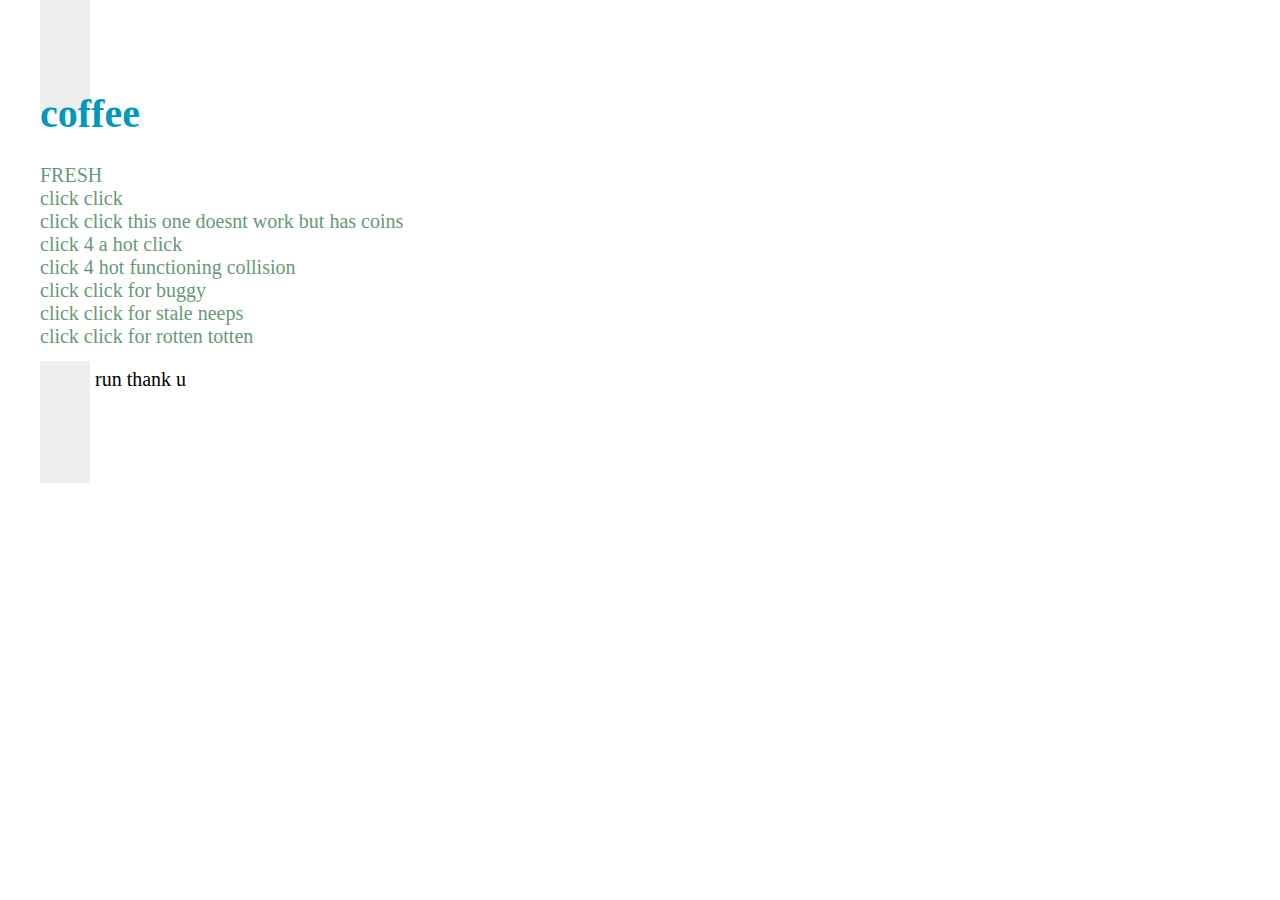
<file: index.html>
<!DOCTYPE html>

<html>

  <head>
    
   <style>
     
body {
      margin-left: 40px;
      margin-top: 40px;
      font-family: georgia;
      font-size: 20px;
      font-style: normal;
     }
     
h1 {  color: #0099BB;
     font-family: georgia;
     text-transform: lowercase;
     }
     
a:link {
    font-style: normal;
    color: #669977;
    text-decoration: none;
}

a:visited {
    color: #99DDCC;
    text-decoration: line-through;
}

a:hover {
    color: #CCDDDD;
    text-decoration: line-through;
    letter-spacing: 2px;
    text-transform: uppercase;
    font-size: 23px;
}

a:active {
    color: #99AABB;
     text-decoration: none;
}

box {
  width: auto;
  height: auto;
  background-color: #EEEEEE;
  padding: 50px;
  border-left: 6px solid 3666677;
     }
     
    </style>
    
  <title> :^) </title>
  </head>
  
  <body>
  
  <box>
  <h1> coffee </h1>
  
    <p> 
      <a href = "fresh-baby/"> FRESH </a> </br>
      <a href = "game.html"> click click </a> </br>
      <a href = "game2.html"> click click this one doesnt work but has coins </a> </br>
      <a href = "camtest/"> click 4 a hot click </a> </br>
      <a href = "collisionworks/"> click 4 hot functioning collision </a> </br>
      <a href = "vbuggy/"> click click for buggy </a> </br>
      <a href = "stale-baby/"> click click for stale neeps </a> </br>
      <a href = "rot-baby/"> click click for rotten totten </a> </br>
    </p>

  
    <p> please run thank u</p>
    
    </box>
  

  </body>
  
</html>
</file>
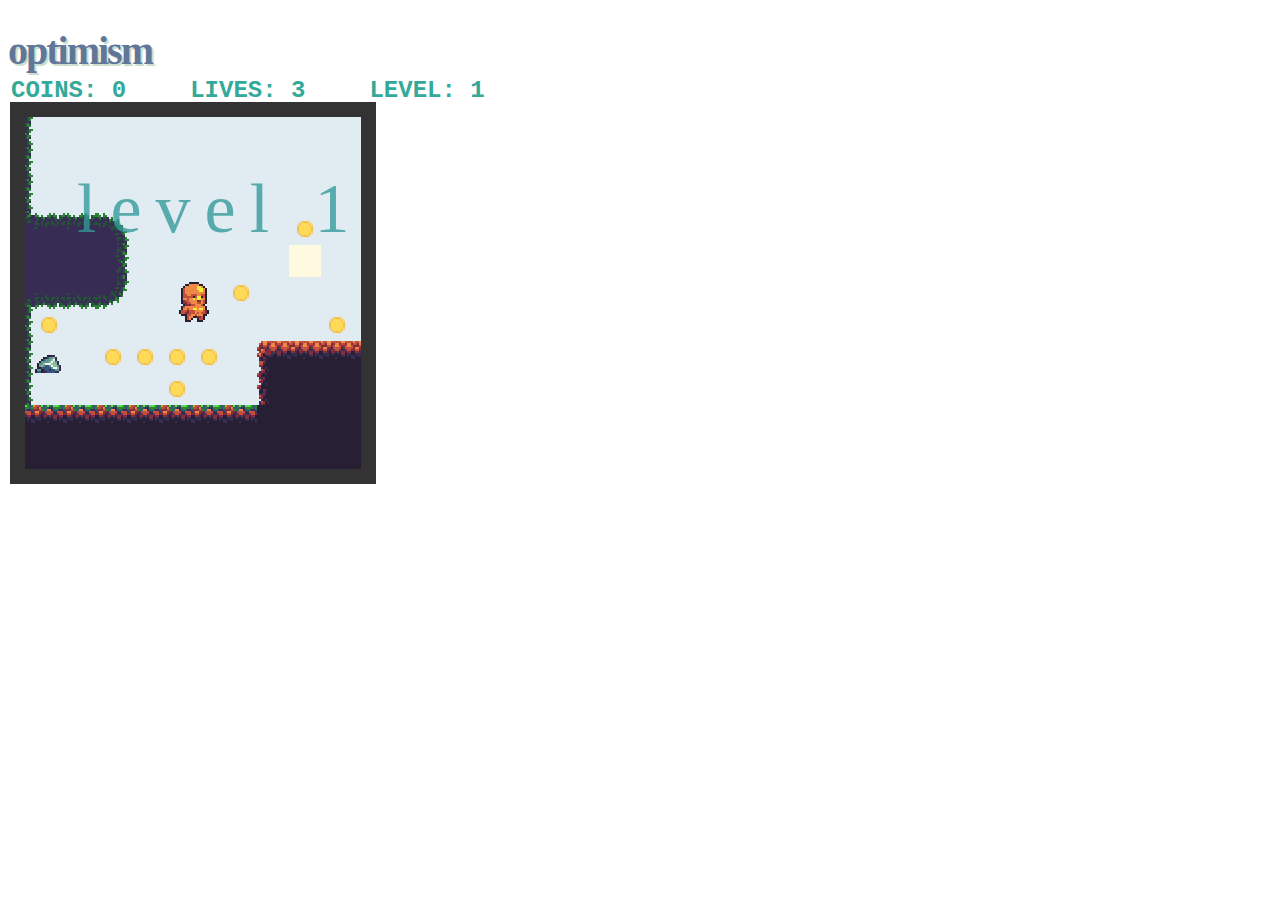
<file: camtest/index.html>
<!DOCTYPE html>

<html>

	<head>
  
  		<link href = "lolidk.css" rel = "stylesheet" type = "text/css">
  
		<title> sadness </title>
	</head>
  
	<body>


		<h1> optimism</h1>	
		<table style="width:480">
  
         <tr>

    <td> <h2> <div id="insert"></div> </h2></td>
    <td> <h2> <div id="lives" style = "margin-left: 60px;"></div> </h2> </td>
    <td> <h2> <div id="level" style = "margin-left: 60px;"></div> </h2> </td>
		 
    
        </tr>
  
      </table>

		<canvas></canvas>


            	<script src = "collision.js" type = "text/javascript"></script>
                <script src = "player.js" type = "text/javascript"></script>
		<script src = "camera.js" type = "text/javascript"></script>
		<script src = "game.js" type = "text/javascript"></script>




  
	</body>
  
</html>
</file>
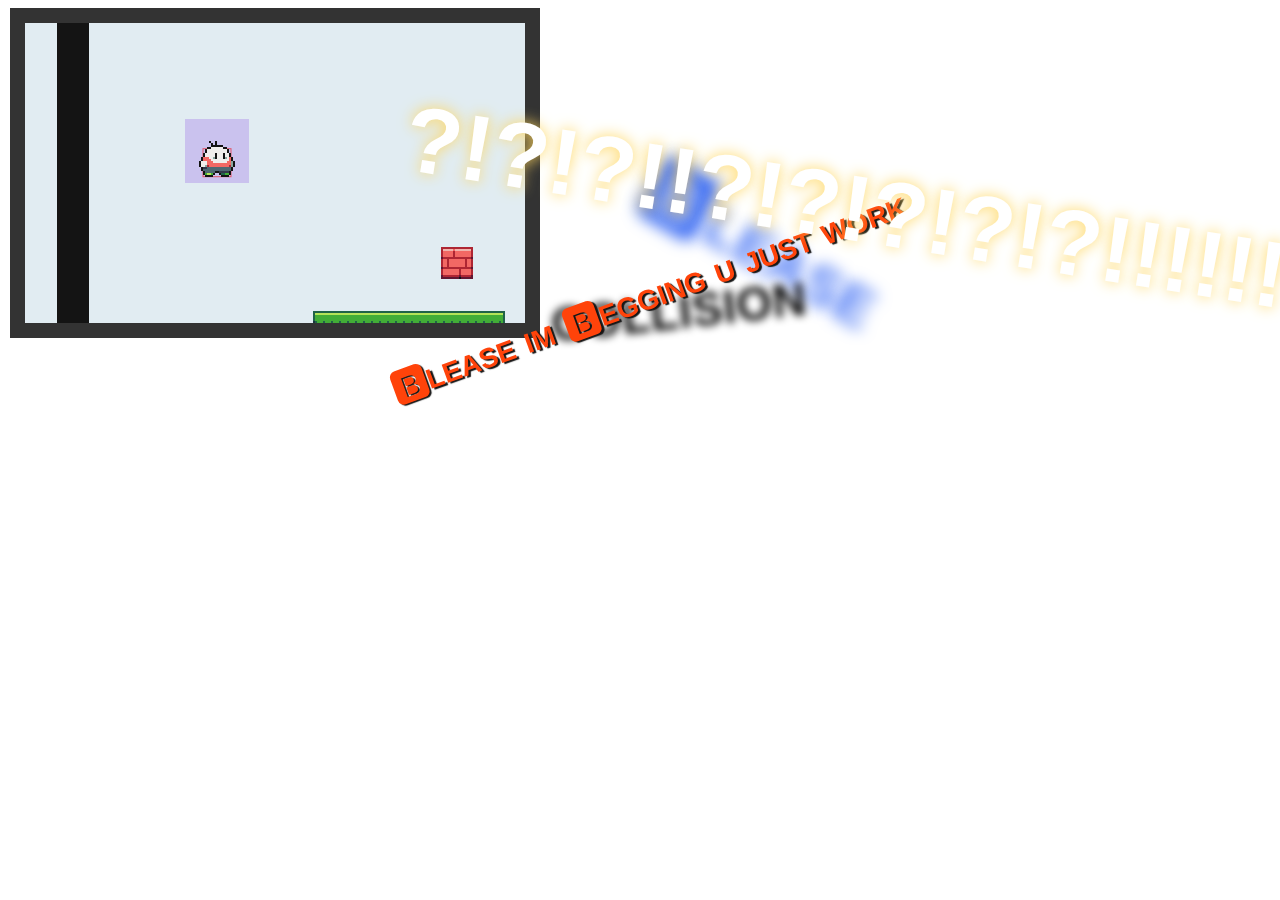
<file: collisionworks/index.html>
<!DOCTYPE html>

<html>

	<head>
  
  		<link href = "lolidk.css" rel = "stylesheet" type = "text/css">
  
		<title> local </title>
	</head>
  
	<body>

  		
  		<h2> 🅱lease </h2>
		<h3> collision </h3>
		<h1> 🅱lease im 🅱egging u just work</h1>
		<h4> ?!?!?!!?!?!?!?!?!!!!!! </h4>



		<canvas></canvas>

    
    	<script src = "player.js" type = "text/javascript"></script>
    	<script src = "collision.js" type = "text/javascript"></script>
		<script src = "camera.js" type = "text/javascript"></script>
		<script src = "game.js" type = "text/javascript"></script>

  
	</body>
  
</html>
</file>
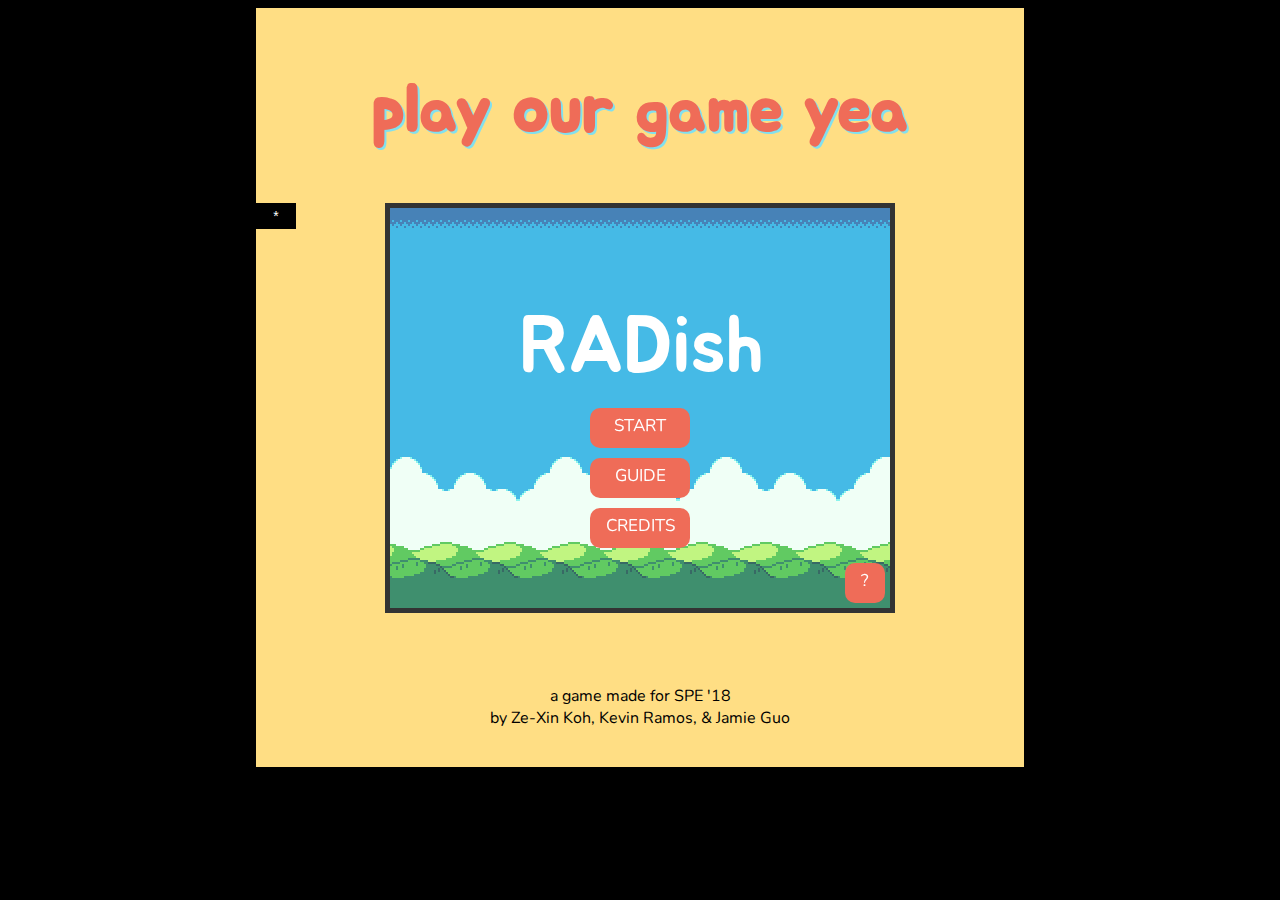
<file: fresh-baby/index.html>
<!DOCTYPE html>

<html>

    <head>
  
        <link href = "lolidk.css" rel = "stylesheet" type = "text/css">
        <link href="https://fonts.googleapis.com/css?family=Jua|Nunito|Press+Start+2P" rel="stylesheet">






  
        <title> RADish </title>



    </head>
  
    <body>

        <div id = "potato">


            <div id = "carrot">

                <h1> play our game yea </h1>  


            </div>

        

          <canvas></canvas>
          <table style="width:580; height: 30px;">
             <tr>
            <td> <h2> <div id="insert"></div> </h2></td>
            <td> <h2> <div id="lives" style = "margin-left: 20px;"></div> </h2> </td>
            <td> <h2> <div id="level" style = "margin-left: 20px;"></div> </h2> </td>
            <td> <h2> <div id="kills" style = "margin-left: 20px;"></div> </h2> </td>
             </tr>
          </table>



         <div class="dropdown">
           <button onclick="clickDropdown()" class="dropbtn">*</button>
            <div id="myDropdown" class="dropdown-content">
              
        	    <div id="level1" class = "levels"> <li> 1</li></div> <br>
        	    <div id="level2" class = "levels"> <li>2</li></div>  <br>
        	    <div id="level3" class = "levels"> <li>3</li></div>  <br>
        	    <div id="level4" class = "levels"> <li>4</li></div>  <br>
        	    <div id="level5" class = "levels"> <li>5</li></div>  <br>
        	    <div id="level6" class = "levels"> <li>6 </li></div>  <br>
        	    <div id="level7" class = "levels"> <li>7 </li></div>  <br>
        	    <div id="level8" class = "levels"> <li>8 </li></div>  <br>
        	    <div id="level9" class = "levels"> <li>9 </li></div>  <br>
                <div id="level10" class = "levels"> <li>10 </li></div>  <br>
        	    
            </div>
        </div>


        <div id="rubbish">
            <p>a game made for SPE '18 <br>
                by Ze-Xin Koh, Kevin Ramos, & Jamie Guo
                <br><br>
            </p>
        </div>



    </div>




    <script>
    /* When the user clicks on the button, 
    toggle between hiding and showing the dropdown content */
    function clickDropdown() {
        document.getElementById("myDropdown").classList.toggle("show");
    }

    // Close the dropdown if the user clicks outside of it
    window.onclick = function(event) {
      if (!event.target.matches('.dropbtn')) {

        var dropdowns = document.getElementsByClassName("dropdown-content");
        var i;
        for (i = 0; i < dropdowns.length; i++) {
          var openDropdown = dropdowns[i];
          if (openDropdown.classList.contains('show')) {
            openDropdown.classList.remove('show');
          }
        }
      }
    }
    </script>


        
    <script src = "enemy.js" type = "text/javascript"></script>
    <script src = "key.js" type = "text/javascript"></script>
    <script src = "audio.js" type = "text/javascript"></script>
    <script src = "collision.js" type = "text/javascript"></script>
    <script src = "player.js" type = "text/javascript"></script>
    <script src = "map_classes.js" type = "text/javascript"></script>
    <script src = "map_data.js" type = "text/javascript"></script>
    <script src = "camera.js" type = "text/javascript"></script>
    <script src = "display.js" type = "text/javascript"></script>
    <script src = "animation.js" type = "text/javascript"></script>
    
    <script src = "game.js" type = "text/javascript"></script>

    
  
    </body>
  
</html>
</file>
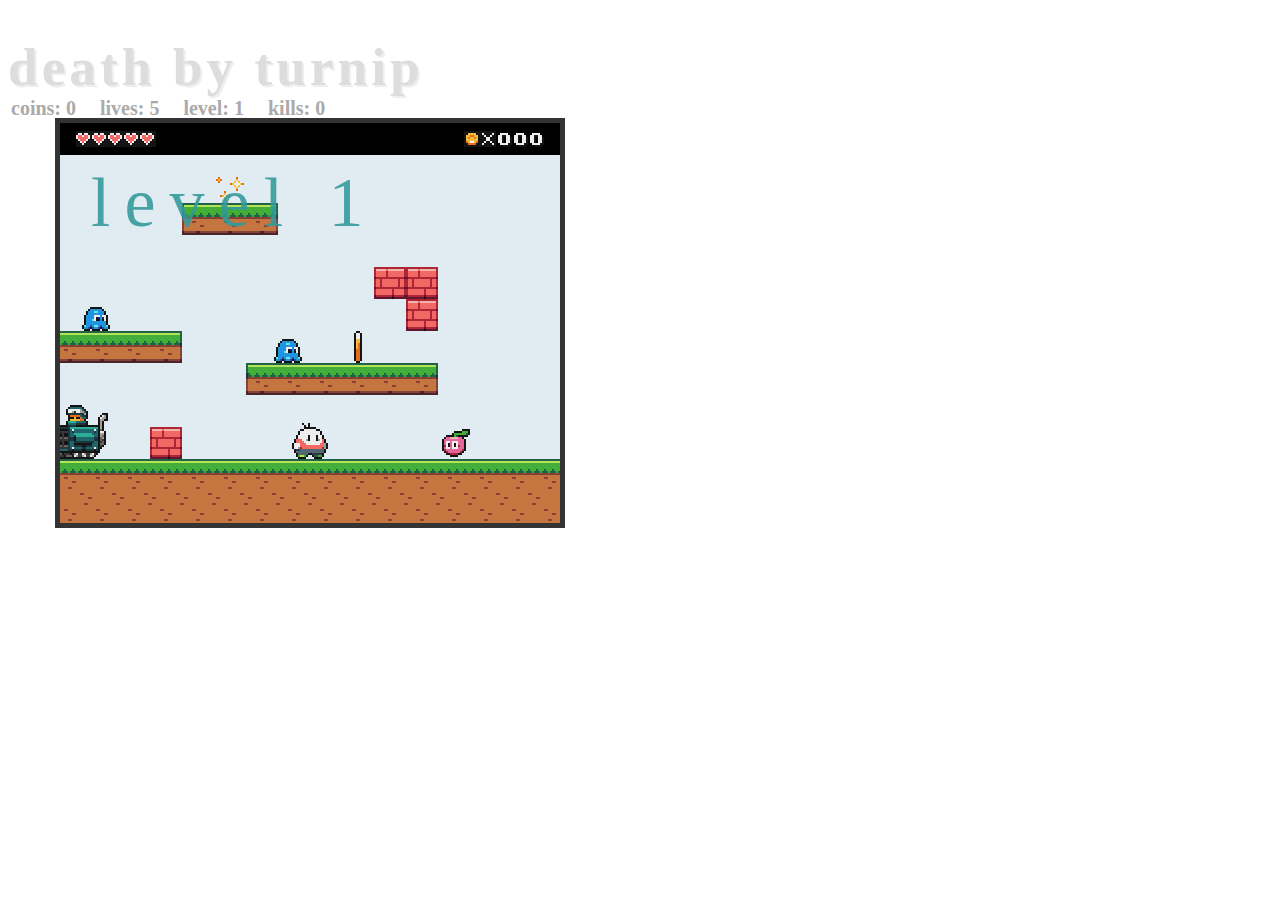
<file: stale-baby/index.html>
<!DOCTYPE html>

<html>

	<head>
  
  		<link href = "lolidk.css" rel = "stylesheet" type = "text/css">
  
		<title> radishes </title>
	</head>
  
	<body>


		<h1> death by turnip </h1>	
		<table style="width:480">
  
         <tr>

    <td> <h2> <div id="insert"></div> </h2></td>
    <td> <h2> <div id="lives" style = "margin-left: 20px;"></div> </h2> </td>
    <td> <h2> <div id="level" style = "margin-left: 20px;"></div> </h2> </td>
    <td> <h2> <div id="kills" style = "margin-left: 20px;"></div> </h2> </td>		 
    
        </tr>
  
      </table>

		<canvas></canvas>

		<script src = "enemy.js" type = "text/javascript"></script>
		<script src = "collision.js" type = "text/javascript"></script>
		<script src = "player.js" type = "text/javascript"></script>
		<script src = "maps.js" type = "text/javascript"></script>
		<script src = "camera.js" type = "text/javascript"></script>
		<script src = "display.js" type = "text/javascript"></script>
		<script src = "game.js" type = "text/javascript"></script>
		<script src = "animation.js" type = "text/javascript"></script>
		




  
	</body>
  
</html>
</file>
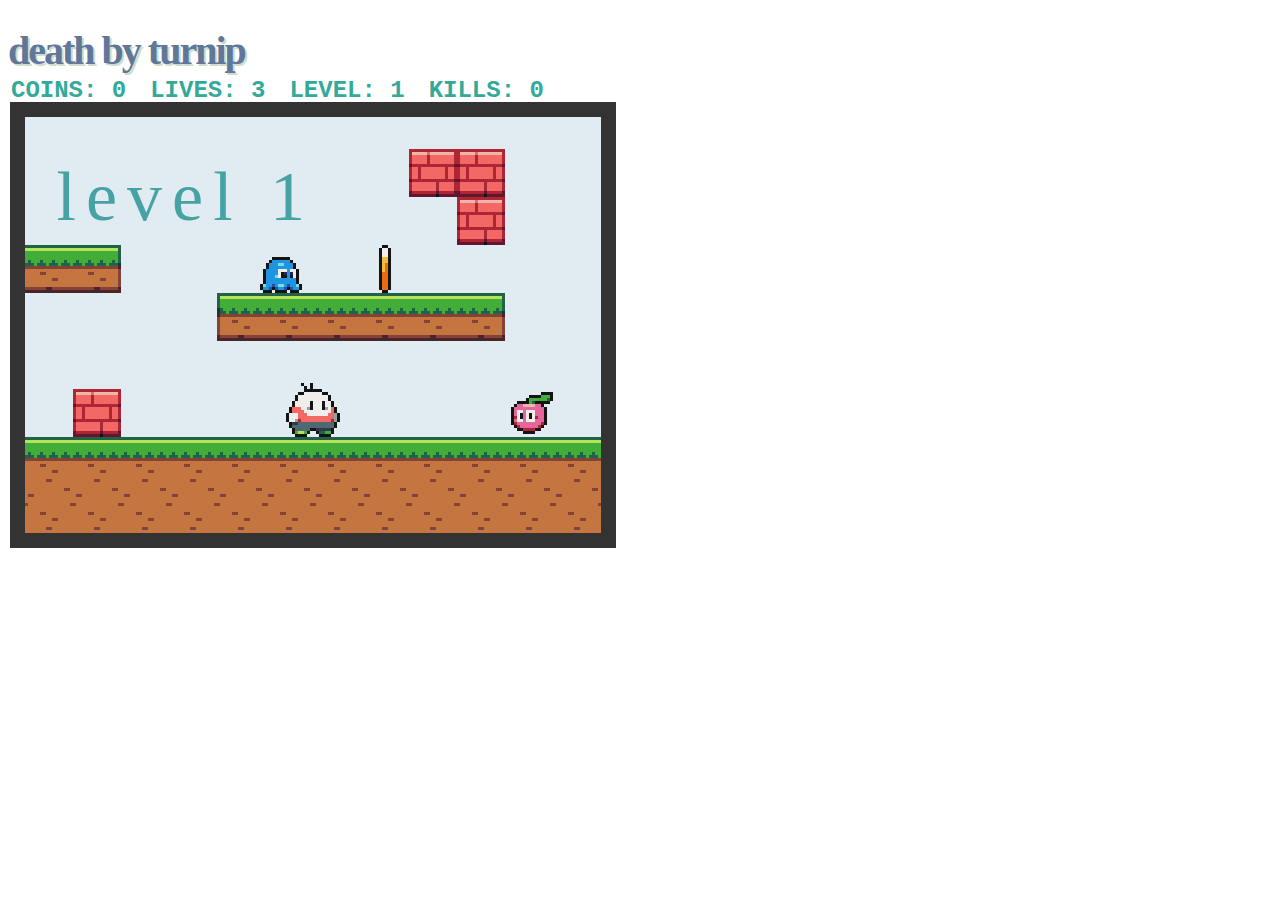
<file: vbuggy/index.html>
<!DOCTYPE html>

<html>

	<head>
  
  		<link href = "lolidk.css" rel = "stylesheet" type = "text/css">
  
		<title> joy </title>
	</head>
  
	<body onload = "startaudio()">
<script src = "audio.js" type = text/javascript></script>   


		<h1> death by turnip </h1>	
		<table style="width:480">
  
         <tr>

    <td> <h2> <div id="insert"></div> </h2></td>
    <td> <h2> <div id="lives" style = "margin-left: 20px;"></div> </h2> </td>
    <td> <h2> <div id="level" style = "margin-left: 20px;"></div> </h2> </td>
    <td> <h2> <div id="kills" style = "margin-left: 20px;"></div> </h2> </td>		 
    
        </tr>
  
      </table>

		<canvas></canvas>

	<script src = "enemy.js" type = "text/javascript"></script>
        <script src = "collision.js" type = "text/javascript"></script>
    	<script src = "player.js" type = "text/javascript"></script>
    	<script src = "maps.js" type = "text/javascript"></script>
	<script src = "camera.js" type = "text/javascript"></script>
	<script src = "game.js" type = "text/javascript"></script>
	<script src = "animation.js" type = "text/javascript"></script>




  
	</body>
  
</html>
</file>
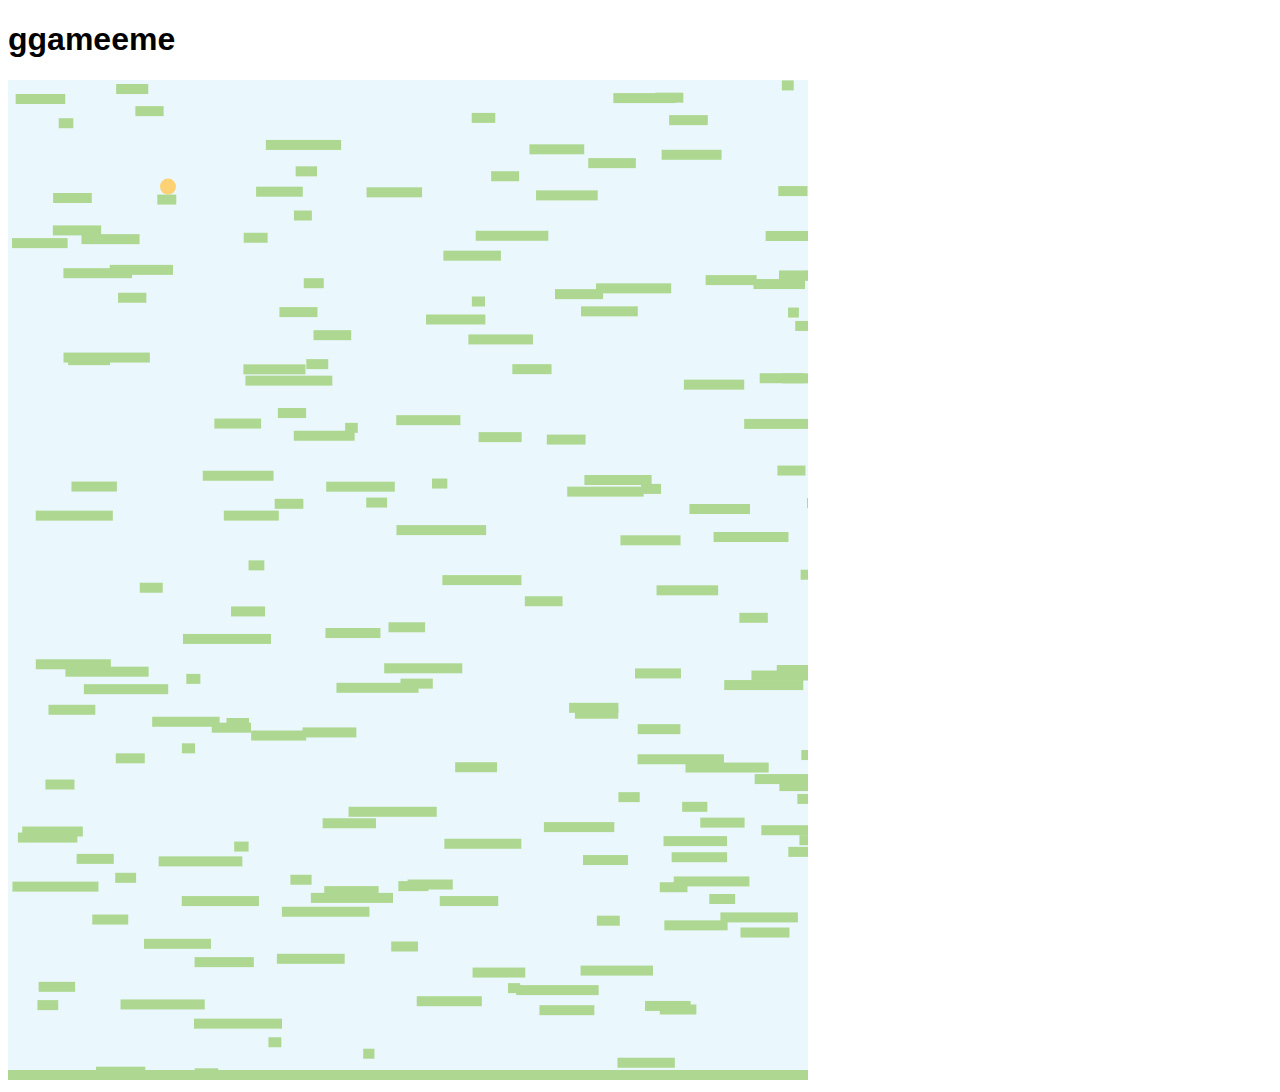
<file: game.html>
<!DOCTYPE html>

<html>

  <head>
  
  <link href = "game.css" rel = "stylesheet" type = "text/css">
  
  
  <title> Hey? </title>
  </head>
  
  <body>
  
  <h1> ggameeme </h1>
  
    <canvas></canvas>
    
    <script src = "trial.js" type = "text/javascript"></script>
  
  
  
  </body>
  
</html>
</file>
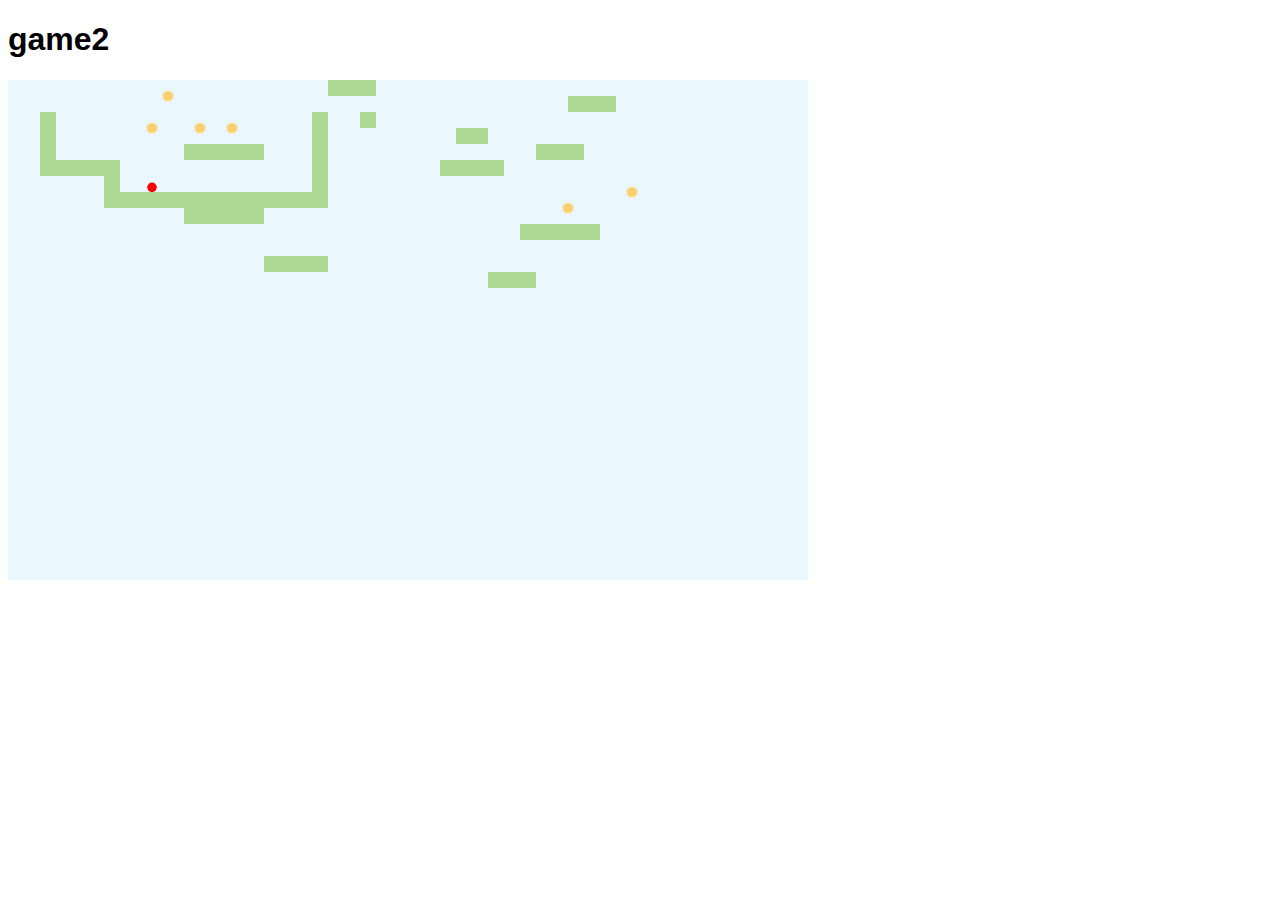
<file: game2.html>
<!DOCTYPE html>

<html>

  <head>
  
  <link href = "game.css" rel = "stylesheet" type = "text/css">
  
  
  <title> Hey? </title>
  </head>
  
  <body>
  
  <h1> game2 </h1>
  
    <canvas></canvas>
    
    <script src = "game.js" type = "text/javascript"></script>
  
  
  
  </body>
  
</html>
</file>
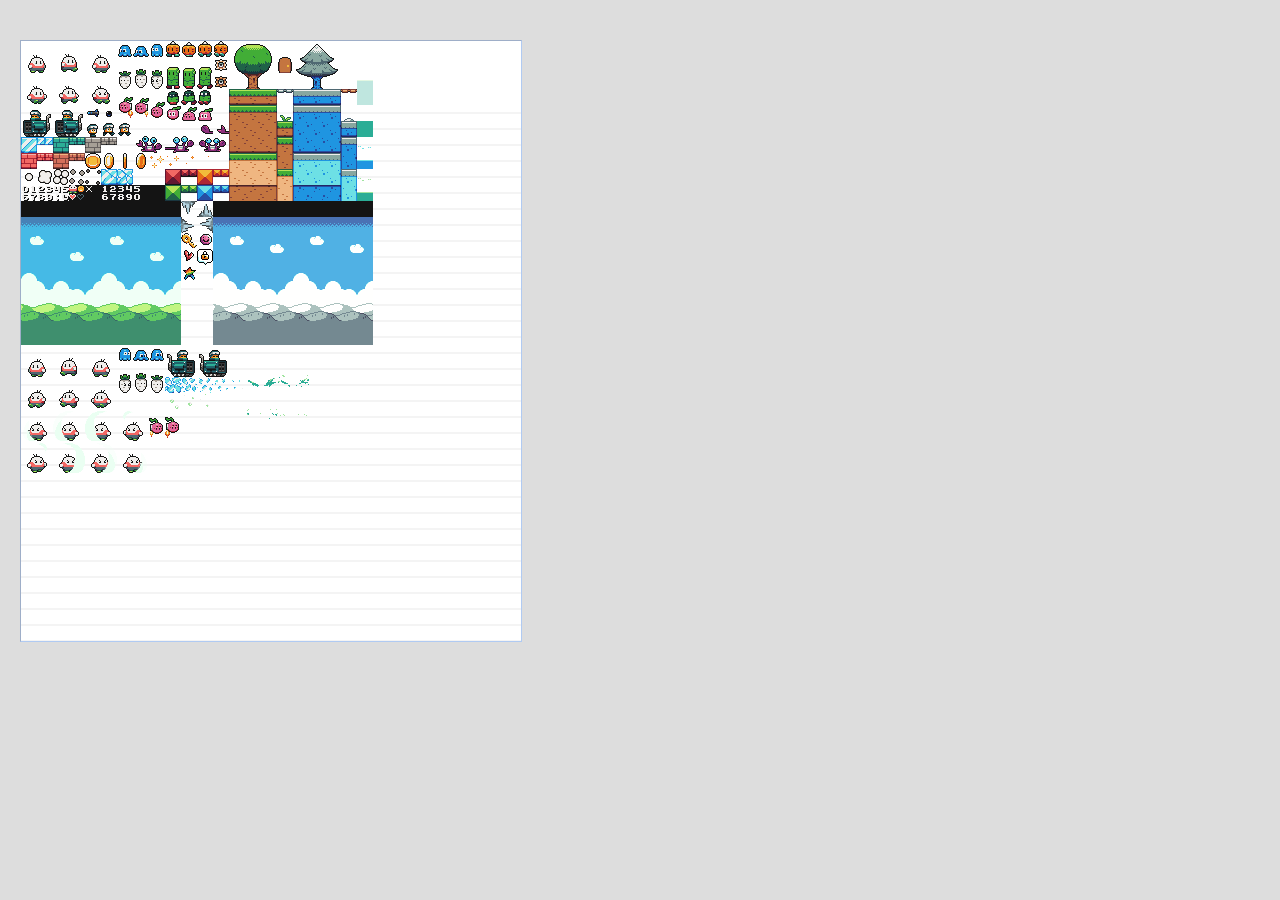
<file: inspect.html>
<!-- http://www.informit.com/articles/article.aspx?p=1903884&seqNum=6 -->


<!DOCTYPE html>
   <head>
     <title>Sprite sheets</title>

     <style>
        body {
           background: #dddddd;
        }

        #canvas {
           position: absolute;
           left: 0px;
           top: 20px;
           margin: 20px;
           background: #ffffff;
           border: thin inset rgba(100,150,230,0.5);
           cursor: pointer;
        }

        #readout {
           margin-top: 10px;
           margin-left: 15px;
           color:# blue;
        }
     </style>
  </head>

  <body>
    <div id='readout'></div>

    <canvas id='canvas' width='500' height='600'>
      Canvas not supported
    </canvas>

    <script>
      
      var canvas = document.getElementById('canvas'),
    readout = document.getElementById('readout'),
    context = canvas.getContext('2d'),
    spritesheet = new Image();

// Functions..........................................................

function windowToCanvas(canvas, x, y) {
   var bbox = canvas.getBoundingClientRect();
   return { x: x - bbox.left * (canvas.width  / bbox.width),
            y: y - bbox.top  * (canvas.height / bbox.height)
          };
}

function drawBackground() {
   var VERTICAL_LINE_SPACING = 16,
       i = context.canvas.height;

   context.clearRect(0,0,canvas.width,canvas.height);
   context.strokeStyle = 'lightgray';
   context.lineWidth = 0.5;

   while(i > VERTICAL_LINE_SPACING*4) {
      context.beginPath();
      context.moveTo(0, i);
      context.lineTo(context.canvas.width, i);
      context.stroke();
      i -= VERTICAL_LINE_SPACING;
   }
}

function drawSpritesheet() {
   context.drawImage(spritesheet, 0, 0);
}

function drawGuidelines(x, y) {
   context.strokeStyle = 'rgba(0,0,230,0.8)';
   context.lineWidth = 0.5;
   drawVerticalLine(x);
   drawHorizontalLine(y);
}

function updateReadout(x, y) {
   readout.innerText = '(' + x.toFixed(0) + ', ' + y.toFixed(0) + ')';
}

function drawHorizontalLine (y) {
   context.beginPath();
   context.moveTo(0,y + 0.5);
   context.lineTo(context.canvas.width, y + 0.5);
   context.stroke();
}

function drawVerticalLine (x) {
   context.beginPath();
   context.moveTo(x + 0.5, 0);
   context.lineTo(x + 0.5, context.canvas.height);
   context.stroke();
}

// Event handlers.....................................................

canvas.onmousemove = function (e) {
   var loc = windowToCanvas(canvas, e.clientX, e.clientY);
   loc.x = Math.round(loc.x/16) * 16;
   loc.y = Math.round(loc.y/16) * 16;

   drawBackground();
   drawSpritesheet();
   drawGuidelines(loc.x, loc.y);
   updateReadout(loc.x, loc.y);
};

// Initialization.....................................................

spritesheet.src = 'assets/arcadesheet.png';
spritesheet.onload = function(e) {
   drawSpritesheet();
};

drawBackground();

    </script>
  </body>
</html>
</file>
<file: camtest/lolidk.css>
html {
}

body {

}

h1 {
  font-family: verdana;
  font-size: 30pt;
  text-transform: lowercase;
  letter-spacing: -2px;
  color: #617799;
   text-shadow: 2px 2px #CCDDCC;
  margin-bottom: -20px;
}

h2 {
	font-family: courier;
    font-size: 9 pt;
    text-transform: uppercase;
    color: #33AA99;
    margin-bottom: -5px;
}


canvas {
	position: fixed;
	left:10px;
	border-style: solid;
	border-width: 15px;
	border-color: #333333;
}
</file>
<file: collisionworks/lolidk.css>
html {
}

body {

}


h1 {
	font-size: 30pt;
 	font-family: sans-serif;
 	color: #ff430a;
 	width:700px;
 	position:fixed;
 	top: 220px;
 	left: 370px;
 	z-index: 999;
 	font-variant: small-caps;
 	text-shadow: 2px 2px 1px #161616;
 	transform: rotate(-20deg);
}
h2 {
	font-size: 60pt;
 	font-family: sans-serif;
 	color: rgba(0,0,0,0);
 	position:fixed;
 	top: 130px;
 	left: 630px;
 	z-index: 999;
 	font-variant: small-caps;
 	text-shadow: 0px 0px 15px #4271f4;
 	transform: rotate(30deg);
}
h3 {
	font-size: 50pt;
 	font-family: sans-serif;
 	color: rgba(0,0,0,0);
 	position:fixed;
 	top: 200px;
 	left: 550px;
 	z-index: 999;
 	font-variant: small-caps;
 	text-shadow: 0px 0px 9px #000000;
 	transform: rotate(-6deg);
}

h4 {
	font-size: 70pt;
 	font-family: sans-serif;
 	color: #ffffff;
 	position:fixed;
 	top: 30px;
 	left: 400px;
 	z-index: 999;
 	font-variant: small-caps;
 	text-shadow: 0px 0px 15px #ffd65e;
 	transform: rotate(9deg);
}


canvas {
	position: fixed;
	left:10px;
	border-style: solid;
	border-width: 15px;
	border-color: #333333;
}
</file>
<file: fresh-baby/lolidk.css>
html {
}

body {

  background-color: black;

}


h1 {
  font-family: Jua;
  font-size: 50pt;
  letter-spacing: auto;
  color: #ef6c58;
  text-shadow: 2px 2px #81e0ef;
  position:relative;
  top:25%;
}

h2 {
  font-family: verdana;
  font-size: 15pt;
  text-transform: lowercase;
  color: black;
  margin-bottom: -5px;
}

li {
  list-style-type: none;
    cursor: pointer;
    color: #333333;
  font-size: 15px;    
}
 li:hover {
  cursor: pointer;
  color: #bbbbbb;
  margin-left: 2px;

}

 li:active {
  cursor: pointer;
  color: #AAAAAA;
  margin-left: 2px;
}

.levels {
  font-family: 'Nunito';
  text-transform: uppercase;
}

.right {
   color: #555555;
   font-family: verdana;
   font-size: 10pt;
   left: 600px;
   position:fixed;
   height: 410px;
   width: 400px;

}

canvas {
  display:block;
  margin-left: auto;
  margin-right: auto;

  letter-spacing: auto;
  position: relative;
  
  border-style: solid;
  border-width: 5px;
  border-color: #333333;
}

.dropbtn {

    width: 40px;
    background-color: black;
    color: white;
    padding: 5px;
    font-size: 14px;
    border: none;
    cursor: pointer;
}

.dropbtn:hover, .dropbtn:focus {
    background-color: #336688;
}

.dropdown {
    position: relative;
    left: 0px;
    top:-440px;
    display: inline-block;
}

.dropdown-content {

  text-align: center;
  padding: 5px;
  display: none;
  position: absolute;
  background-color: #f1f1f1;
  width: 30px;
  overflow: scroll;
  height: 350px;
}

::-webkit-scrollbar { 
    display: none; 
}

.dropdown a:hover {background-color: #ddd;}

.show {display: block;}



#carrot {

  background-color: #ffde84;
  position: relative;
  top: -20px;
  left: 0;
  height: 150px;
  width: 100%;
  text-align: center;



}

#potato {
  position: absolute;
  left: 20vw;
  width: 60vw;
  background-color: #ffde84;

}

#rubbish {
  text-align: center;
  font-family: Nunito;
  color: black;

}
</file>
<file: stale-baby/lolidk.css>
html {
}

body {

}


h1 {
  font-family: verdana;
  font-size: 40pt;
  text-transform: lowercase;
  letter-spacing: 4px;
  color: #DDDDDD;
  text-shadow: 2px 2px #EEEEEE;
  margin-bottom: -20px;
}

h2 {
  font-family: verdana;
  font-size: 15pt;
  text-transform: lowercase;
  color: #AAAAAA;
  margin-bottom: -5px;
}

.navbar {
  display:block;
}


ul {
    display:block;
    list-style-type: none;
    margin: 0;
    padding-left: 10px;
    width: 40px;
    background-color: #333333;
    position: fixed;
    height: 410px;
    overflow: auto;
}

li {
    cursor: pointer;
    
}

ul li:hover {
  cursor: pointer;
  color: #bbbbbb;
  margin-left: 2px;

}

ul li:active {
  cursor: pointer;
  color: #AAAAAA;
  margin-left: 2px;
}



.navbar a {
  text-decoration: none;
  color: #ff0000;
}

.levels {
  font-family: courier;
  font-size: 15pt;
  text-transform: uppercase;
  color: #ffffff;
}

.right {
   color: #555555;
   font-family: verdana;
   font-size: 10pt;
   left: 600px;
   position:fixed;
   height: 410px;
   width: 400px;

}

.under {
  position:fixed;
  bottom:50px;
  letter-spacing: -8px;
  text-opacity: 30%;
  color: #eeeeee;
   font-family: verdana;
   font-size: 65pt;

}


canvas {
  margin-left: 45px;
  letter-spacing: auto;
  position: fixed;
  left:10px;
  border-style: solid;
  border-width: 5px;
  border-color: #333333;
}

.slider {

    -webkit-appearance: none;
    width: 150px;
    height: 2px;
    border-radius: 5px;
    background: #003366;
    opacity: 0.7;
    -webkit-transition: .2s;
    transition: opacity .2s;
}

.slider:hover {
    opacity: 1;
}

.slider::-webkit-slider-thumb {
    -webkit-appearance: none;
    appearance: none;
    width: 13px;
    height: 13px;
    border-radius: 30px;
    background: #99bbee;
    cursor: pointer;
}

.slider::-moz-range-thumb {
    width: 13px;
    height: 13px;
    border-radius: 30px;
    background: #99bbee;
    cursor: pointer;
}
</file>
<file: vbuggy/lolidk.css>
html {
}

body {

}


h1 {
  font-family: verdana;
  font-size: 30pt;
  text-transform: lowercase;
  letter-spacing: -2px;
  color: #617799;
   text-shadow: 2px 2px #CCDDCC;
  margin-bottom: -20px;
}

h2 {
	font-family: courier;
    font-size: 7.5 pt;
    text-transform: uppercase;
    color: #33AA99;
    margin-bottom: -5px;
}


canvas {
  letter-spacing: -2px;
	position: fixed;
	left:10px;
	border-style: solid;
	border-width: 15px;
	border-color: #333333;
}
</file>
<file: game.css>
html {
}

body {
}


h1 {
  font-family: sans-serif;
  font-color: #EEEEEE;
}

canvas {
}
</file>
